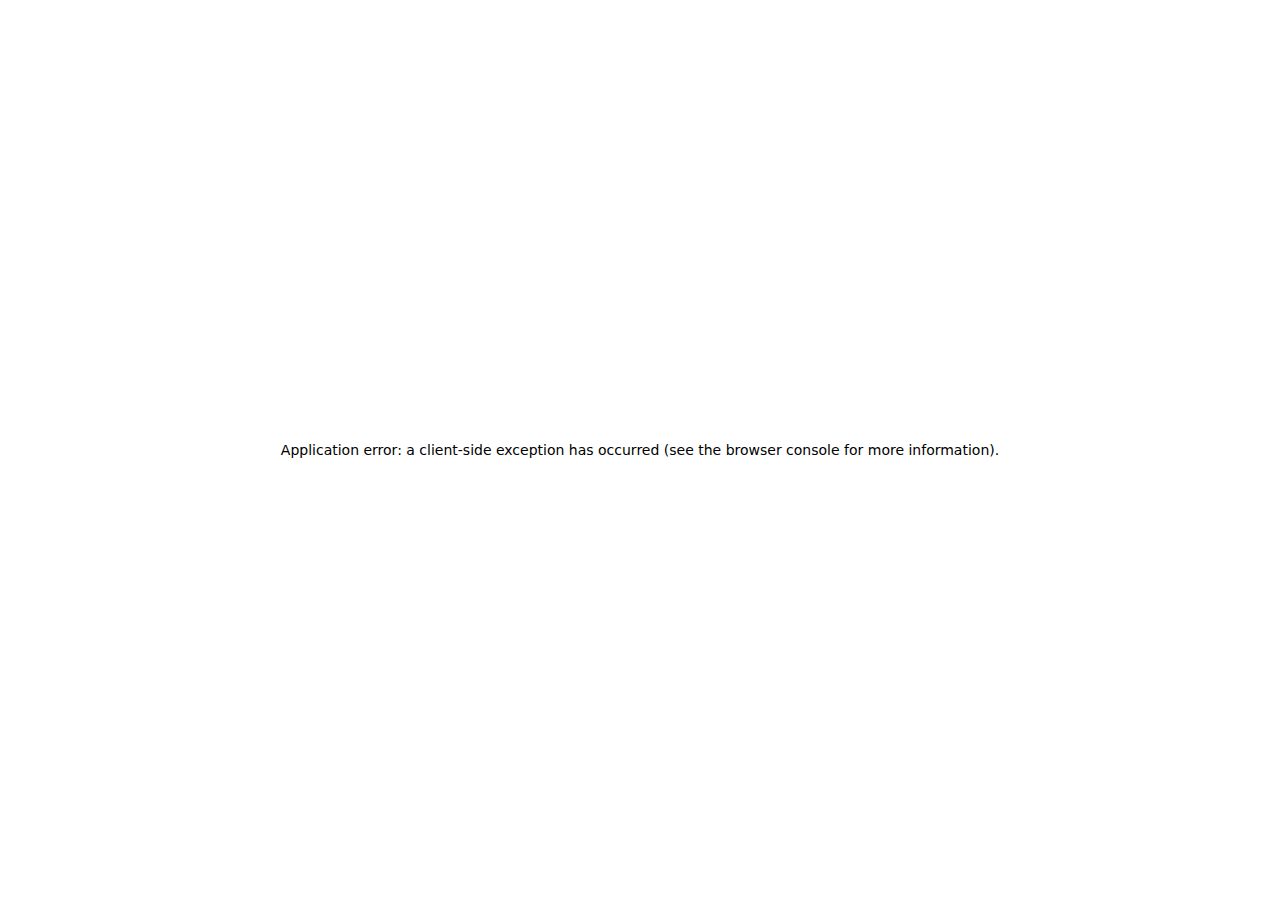
<file: index.html>
<!DOCTYPE html><html><head><meta charSet="utf-8"/><meta name="viewport" content="width=device-width, initial-scale=1"/><link rel="preload" href="/_next/static/media/c5e14f3ea9e19d16-s.p.ttf" as="font" crossorigin="" type="font/ttf"/><link rel="stylesheet" href="/_next/static/css/b98b64e2fca3ee7d.css" data-precedence="next"/><link rel="stylesheet" href="/_next/static/css/ec36ac8064eee19a.css" data-precedence="next"/><link rel="preload" as="script" fetchPriority="low" href="/_next/static/chunks/webpack-ff5e99dc0943788a.js"/><script src="/_next/static/chunks/4bd1b696-78a8a9d029ab1223.js" async=""></script><script src="/_next/static/chunks/517-9dc879dfe673d703.js" async=""></script><script src="/_next/static/chunks/main-app-e76282ee8e52cefa.js" async=""></script><script src="/_next/static/chunks/870fdd6f-52cbf9620ca7676c.js" async=""></script><script src="/_next/static/chunks/8662bae5-46b81cb110f6adca.js" async=""></script><script src="/_next/static/chunks/568-93e3b573f21aa456.js" async=""></script><script src="/_next/static/chunks/202-8e7aeae66461af2a.js" async=""></script><script src="/_next/static/chunks/app/layout-70e59480d25fe994.js" async=""></script><script src="/_next/static/chunks/app/page-b709262ad3a38cf0.js" async=""></script><link rel="preload" href="https://telegram.org/js/telegram-web-app.js" as="script"/><meta name="next-size-adjust"/><link rel="icon" href="/favicon.ico" type="image/x-icon" sizes="16x16"/><script>(self.__next_s=self.__next_s||[]).push(["https://telegram.org/js/telegram-web-app.js",{}])</script><script src="/_next/static/chunks/polyfills-42372ed130431b0a.js" noModule=""></script></head><body><div class="tgui-6a12827a138e8827 tgui-56dbb42c1dbd5e2b" style="background:var(--tg-theme-secondary-bg-color)"><div class="tgui-7a5facec9dc28fae tgui-d83e15d73344cdc0" style="z-index:100"><div class="tgui-b5d680db78c4cc2e tgui-34eb6f8b96874d40 tgui-b8dfba0b5c3d054c tgui-7b5bccbb645b495f tgui-6c49dadccf648a5b" style="background:var(--tg-theme-section-bg-color)"><div class="tgui-aaa795d78c356ac1"><svg aria-hidden="true" focusable="false" data-prefix="far" data-icon="user" class="svg-inline--fa fa-user fa-xl " role="img" xmlns="http://www.w3.org/2000/svg" viewBox="0 0 448 512"><path fill="currentColor" d="M304 128a80 80 0 1 0 -160 0 80 80 0 1 0 160 0zM96 128a128 128 0 1 1 256 0A128 128 0 1 1 96 128zM49.3 464l349.5 0c-8.9-63.3-63.3-112-129-112l-91.4 0c-65.7 0-120.1 48.7-129 112zM0 482.3C0 383.8 79.8 304 178.3 304l91.4 0C368.2 304 448 383.8 448 482.3c0 16.4-13.3 29.7-29.7 29.7L29.7 512C13.3 512 0 498.7 0 482.3z"></path></svg></div><div class="tgui-8735a62be5a8b8a7"><span class="tgui-c3e2e598bd70eee6 tgui-080a44e6ac3f4d27 tgui-5b8bdfbd2af10f59 tgui-f37a43dcc29ade55 tgui-2916d621b0ea5857 tgui-fc059ed3ac5799a6">Войдите в аккаунт Supercell ID, чтобы увидеть персональные предложения</span></div></div></div><div style="padding-top:40px;padding-bottom:60px"><br/><br/><div class="tgui-389a43acd684137a tgui-cfed40fe81d34ad5"><div class="tgui-97f2df57786b02dc tgui-3eb6091f664c15d6"><div class="tgui-b5d680db78c4cc2e tgui-34eb6f8b96874d40 tgui-b8dfba0b5c3d054c tgui-7b5bccbb645b495f"><div class="tgui-8735a62be5a8b8a7"><span class="tgui-c3e2e598bd70eee6 tgui-080a44e6ac3f4d27 tgui-5b8bdfbd2af10f59 tgui-65c206f0fd891b6b tgui-a894f59f4c5ad72f"><span class="tgui-1c6d7865a76a19bc">Hello!!!!</span></span><h6 class="tgui-c3e2e598bd70eee6 tgui-080a44e6ac3f4d27 tgui-5b8bdfbd2af10f59 tgui-266b6ffdbad2b90e tgui-8f63cd31b2513281 tgui-d528ef65a8b76273">That&#x27;s live</h6></div></div></div><hr class="tgui-8af0d10d5540c6cc"/><div class="tgui-97f2df57786b02dc tgui-3eb6091f664c15d6"><section class="tgui-3dfa44f9f78f9a22 tgui-97eca24324122dbc"><div class="tgui-db9be63c4fecf79b"><div class="tgui-4b78bed6e925088e"><div class="tgui-b5d680db78c4cc2e tgui-34eb6f8b96874d40 tgui-b8dfba0b5c3d054c tgui-7b5bccbb645b495f"><div class="tgui-8735a62be5a8b8a7"><span class="tgui-c3e2e598bd70eee6 tgui-080a44e6ac3f4d27 tgui-5b8bdfbd2af10f59 tgui-65c206f0fd891b6b tgui-a894f59f4c5ad72f"><span class="tgui-1c6d7865a76a19bc">Hello!!!!</span></span><h6 class="tgui-c3e2e598bd70eee6 tgui-080a44e6ac3f4d27 tgui-5b8bdfbd2af10f59 tgui-266b6ffdbad2b90e tgui-8f63cd31b2513281 tgui-d528ef65a8b76273">That&#x27;s live</h6></div></div><hr class="tgui-8af0d10d5540c6cc tgui-a6d406c4dc060899"/><div class="tgui-b5d680db78c4cc2e tgui-34eb6f8b96874d40 tgui-b8dfba0b5c3d054c tgui-7b5bccbb645b495f"><div class="tgui-8735a62be5a8b8a7"><span class="tgui-c3e2e598bd70eee6 tgui-080a44e6ac3f4d27 tgui-5b8bdfbd2af10f59 tgui-65c206f0fd891b6b tgui-a894f59f4c5ad72f"><span class="tgui-1c6d7865a76a19bc">Hello!!!!</span></span><h6 class="tgui-c3e2e598bd70eee6 tgui-080a44e6ac3f4d27 tgui-5b8bdfbd2af10f59 tgui-266b6ffdbad2b90e tgui-8f63cd31b2513281 tgui-d528ef65a8b76273">That&#x27;s live</h6></div></div></div></div></section></div><div class="tgui-97f2df57786b02dc tgui-3eb6091f664c15d6"><section class="tgui-3dfa44f9f78f9a22 tgui-97eca24324122dbc"><div class="tgui-db9be63c4fecf79b"><div class="tgui-4b78bed6e925088e"><div class="tgui-b5d680db78c4cc2e tgui-34eb6f8b96874d40 tgui-b8dfba0b5c3d054c tgui-7b5bccbb645b495f"><div class="tgui-8735a62be5a8b8a7"><span class="tgui-c3e2e598bd70eee6 tgui-080a44e6ac3f4d27 tgui-5b8bdfbd2af10f59 tgui-65c206f0fd891b6b tgui-a894f59f4c5ad72f"><span class="tgui-1c6d7865a76a19bc">Hello!!!!</span></span><h6 class="tgui-c3e2e598bd70eee6 tgui-080a44e6ac3f4d27 tgui-5b8bdfbd2af10f59 tgui-266b6ffdbad2b90e tgui-8f63cd31b2513281 tgui-d528ef65a8b76273">That&#x27;s live</h6></div></div><hr class="tgui-8af0d10d5540c6cc tgui-a6d406c4dc060899"/><div class="tgui-b5d680db78c4cc2e tgui-34eb6f8b96874d40 tgui-b8dfba0b5c3d054c tgui-7b5bccbb645b495f"><div class="tgui-8735a62be5a8b8a7"><span class="tgui-c3e2e598bd70eee6 tgui-080a44e6ac3f4d27 tgui-5b8bdfbd2af10f59 tgui-65c206f0fd891b6b tgui-a894f59f4c5ad72f"><span class="tgui-1c6d7865a76a19bc">Hello!!!!</span></span><h6 class="tgui-c3e2e598bd70eee6 tgui-080a44e6ac3f4d27 tgui-5b8bdfbd2af10f59 tgui-266b6ffdbad2b90e tgui-8f63cd31b2513281 tgui-d528ef65a8b76273">That&#x27;s live</h6></div></div></div></div></section></div><div class="tgui-97f2df57786b02dc tgui-3eb6091f664c15d6"><section class="tgui-3dfa44f9f78f9a22 tgui-97eca24324122dbc"><div class="tgui-db9be63c4fecf79b"><div class="tgui-4b78bed6e925088e"><div class="tgui-b5d680db78c4cc2e tgui-34eb6f8b96874d40 tgui-b8dfba0b5c3d054c tgui-7b5bccbb645b495f"><div class="tgui-8735a62be5a8b8a7"><span class="tgui-c3e2e598bd70eee6 tgui-080a44e6ac3f4d27 tgui-5b8bdfbd2af10f59 tgui-65c206f0fd891b6b tgui-a894f59f4c5ad72f"><span class="tgui-1c6d7865a76a19bc">Hello!!!!</span></span><h6 class="tgui-c3e2e598bd70eee6 tgui-080a44e6ac3f4d27 tgui-5b8bdfbd2af10f59 tgui-266b6ffdbad2b90e tgui-8f63cd31b2513281 tgui-d528ef65a8b76273">That&#x27;s live</h6></div></div><hr class="tgui-8af0d10d5540c6cc tgui-a6d406c4dc060899"/><div class="tgui-b5d680db78c4cc2e tgui-34eb6f8b96874d40 tgui-b8dfba0b5c3d054c tgui-7b5bccbb645b495f"><div class="tgui-8735a62be5a8b8a7"><span class="tgui-c3e2e598bd70eee6 tgui-080a44e6ac3f4d27 tgui-5b8bdfbd2af10f59 tgui-65c206f0fd891b6b tgui-a894f59f4c5ad72f"><span class="tgui-1c6d7865a76a19bc">Hello!!!!</span></span><h6 class="tgui-c3e2e598bd70eee6 tgui-080a44e6ac3f4d27 tgui-5b8bdfbd2af10f59 tgui-266b6ffdbad2b90e tgui-8f63cd31b2513281 tgui-d528ef65a8b76273">That&#x27;s live</h6></div></div></div></div></section></div></div><div class="tgui-389a43acd684137a tgui-cfed40fe81d34ad5"><span class="tgui-c3e2e598bd70eee6 tgui-080a44e6ac3f4d27 tgui-5b8bdfbd2af10f59 tgui-f37a43dcc29ade55 tgui-2916d621b0ea5857" style="color:var(--tg-theme-hint-color)">Все игровые товары будут доставлены на аккаунт моментально. Для этого нужно выполнить вход в свой Supercell ID аккаунт.</span></div><br/></div></div><script src="/_next/static/chunks/webpack-ff5e99dc0943788a.js" async=""></script><script>(self.__next_f=self.__next_f||[]).push([0])</script><script>self.__next_f.push([1,"4:\"$Sreact.fragment\"\n5:I[4547,[],\"ClientSegmentRoot\"]\n6:I[1989,[\"266\",\"static/chunks/870fdd6f-52cbf9620ca7676c.js\",\"320\",\"static/chunks/8662bae5-46b81cb110f6adca.js\",\"568\",\"static/chunks/568-93e3b573f21aa456.js\",\"202\",\"static/chunks/202-8e7aeae66461af2a.js\",\"177\",\"static/chunks/app/layout-70e59480d25fe994.js\"],\"default\"]\n7:I[5244,[],\"\"]\n8:I[3866,[],\"\"]\na:I[7033,[],\"ClientPageRoot\"]\nb:I[8152,[\"266\",\"static/chunks/870fdd6f-52cbf9620ca7676c.js\",\"320\",\"static/chunks/8662bae5-46b81cb110f6adca.js\",\"568\",\"static/chunks/568-93e3b573f21aa456.js\",\"202\",\"static/chunks/202-8e7aeae66461af2a.js\",\"974\",\"static/chunks/app/page-b709262ad3a38cf0.js\"],\"default\"]\ne:I[6213,[],\"OutletBoundary\"]\n10:I[6213,[],\"MetadataBoundary\"]\n12:I[6213,[],\"ViewportBoundary\"]\n14:I[4835,[],\"\"]\n1:HL[\"/_next/static/media/c5e14f3ea9e19d16-s.p.ttf\",\"font\",{\"crossOrigin\":\"\",\"type\":\"font/ttf\"}]\n2:HL[\"/_next/static/css/b98b64e2fca3ee7d.css\",\"style\"]\n3:HL[\"/_next/static/css/ec36ac8064eee19a.css\",\"style\"]\n"])</script><script>self.__next_f.push([1,"0:{\"P\":null,\"b\":\"P2OyFZWletUz1MQNssgR_\",\"p\":\"\",\"c\":[\"\",\"\"],\"i\":false,\"f\":[[[\"\",{\"children\":[\"__PAGE__\",{}]},\"$undefined\",\"$undefined\",true],[\"\",[\"$\",\"$4\",\"c\",{\"children\":[[[\"$\",\"link\",\"0\",{\"rel\":\"stylesheet\",\"href\":\"/_next/static/css/b98b64e2fca3ee7d.css\",\"precedence\":\"next\",\"crossOrigin\":\"$undefined\",\"nonce\":\"$undefined\"}],[\"$\",\"link\",\"1\",{\"rel\":\"stylesheet\",\"href\":\"/_next/static/css/ec36ac8064eee19a.css\",\"precedence\":\"next\",\"crossOrigin\":\"$undefined\",\"nonce\":\"$undefined\"}]],[\"$\",\"$L5\",null,{\"Component\":\"$6\",\"slots\":{\"children\":[\"$\",\"$L7\",null,{\"parallelRouterKey\":\"children\",\"segmentPath\":[\"children\"],\"error\":\"$undefined\",\"errorStyles\":\"$undefined\",\"errorScripts\":\"$undefined\",\"template\":[\"$\",\"$L8\",null,{}],\"templateStyles\":\"$undefined\",\"templateScripts\":\"$undefined\",\"notFound\":[[\"$\",\"title\",null,{\"children\":\"404: This page could not be found.\"}],[\"$\",\"div\",null,{\"style\":{\"fontFamily\":\"system-ui,\\\"Segoe UI\\\",Roboto,Helvetica,Arial,sans-serif,\\\"Apple Color Emoji\\\",\\\"Segoe UI Emoji\\\"\",\"height\":\"100vh\",\"textAlign\":\"center\",\"display\":\"flex\",\"flexDirection\":\"column\",\"alignItems\":\"center\",\"justifyContent\":\"center\"},\"children\":[\"$\",\"div\",null,{\"children\":[[\"$\",\"style\",null,{\"dangerouslySetInnerHTML\":{\"__html\":\"body{color:#000;background:#fff;margin:0}.next-error-h1{border-right:1px solid rgba(0,0,0,.3)}@media (prefers-color-scheme:dark){body{color:#fff;background:#000}.next-error-h1{border-right:1px solid rgba(255,255,255,.3)}}\"}}],[\"$\",\"h1\",null,{\"className\":\"next-error-h1\",\"style\":{\"display\":\"inline-block\",\"margin\":\"0 20px 0 0\",\"padding\":\"0 23px 0 0\",\"fontSize\":24,\"fontWeight\":500,\"verticalAlign\":\"top\",\"lineHeight\":\"49px\"},\"children\":\"404\"}],[\"$\",\"div\",null,{\"style\":{\"display\":\"inline-block\"},\"children\":[\"$\",\"h2\",null,{\"style\":{\"fontSize\":14,\"fontWeight\":400,\"lineHeight\":\"49px\",\"margin\":0},\"children\":\"This page could not be found.\"}]}]]}]}]],\"notFoundStyles\":[]}]},\"params\":{},\"promise\":\"$@9\"}]]}],{\"children\":[\"__PAGE__\",[\"$\",\"$4\",\"c\",{\"children\":[[\"$\",\"$La\",null,{\"Component\":\"$b\",\"searchParams\":{},\"params\":\"$0:f:0:1:1:props:children:1:props:params\",\"promises\":[\"$@c\",\"$@d\"]}],null,[\"$\",\"$Le\",null,{\"children\":\"$Lf\"}]]}],{},null]},null],[\"$\",\"$4\",\"h\",{\"children\":[null,[\"$\",\"$4\",\"syfk3-_l4ZApBm9GgRW0x\",{\"children\":[[\"$\",\"$L10\",null,{\"children\":\"$L11\"}],[\"$\",\"$L12\",null,{\"children\":\"$L13\"}],[\"$\",\"meta\",null,{\"name\":\"next-size-adjust\"}]]}]]}]]],\"m\":\"$undefined\",\"G\":[\"$14\",\"$undefined\"],\"s\":false,\"S\":true}\n"])</script><script>self.__next_f.push([1,"9:{}\nc:{}\nd:{}\n"])</script><script>self.__next_f.push([1,"13:[[\"$\",\"meta\",\"0\",{\"name\":\"viewport\",\"content\":\"width=device-width, initial-scale=1\"}]]\n11:[[\"$\",\"meta\",\"0\",{\"charSet\":\"utf-8\"}],[\"$\",\"link\",\"1\",{\"rel\":\"icon\",\"href\":\"/favicon.ico\",\"type\":\"image/x-icon\",\"sizes\":\"16x16\"}]]\n"])</script><script>self.__next_f.push([1,"f:null\n"])</script></body></html>
</file>
<file: _next/static/css/b98b64e2fca3ee7d.css>
.tgui-f23c0e195677169c{background:var(--tgui--bg_color);overflow:hidden}.tgui-947b927060015de8{max-height:0;transition:max-height .1s ease-in-out}.tgui-60e7968097edfa6f{color:var(--tgui--link_color);transition:transform .15s ease-out}.tgui-c900ecbd6d8d6d5e{transform:rotate(180deg)}.tgui-b8dfba0b5c3d054c{--tgui--cell--middle--padding:16px 0;align-items:center;display:flex;gap:24px;padding:0 24px}.tgui-7b5bccbb645b495f{gap:16px}.tgui-7edaaf0c57797623{background:var(--tgui--tertiary_bg_color)}.tgui-56b2e897ed7ccb22,.tgui-aaa795d78c356ac1{align-items:center;display:flex;justify-content:center}.tgui-8735a62be5a8b8a7{display:flex;flex-direction:column;flex-grow:1;gap:2px;max-width:100%;min-width:0;padding:var(--tgui--cell--middle--padding)}.tgui-1c6d7865a76a19bc,.tgui-8735a62be5a8b8a7>*{overflow:hidden;text-overflow:ellipsis}.tgui-b8dfba0b5c3d054c:not(.tgui-6c49dadccf648a5b) .tgui-1c6d7865a76a19bc,.tgui-b8dfba0b5c3d054c:not(.tgui-6c49dadccf648a5b) .tgui-8735a62be5a8b8a7>*{white-space:nowrap}.tgui-46dd90b57ffed25f{color:var(--tgui--subtitle_text_color)}.tgui-a894f59f4c5ad72f{align-items:center;display:inline-flex;gap:4px}.tgui-bb909928b48f948b,.tgui-d528ef65a8b76273,.tgui-fc059ed3ac5799a6{color:var(--tgui--hint_color)}.tgui-7b5bccbb645b495f{--tgui--cell--middle--padding:12px 0;padding:0 16px}@media (hover:hover) and (pointer:fine){.tgui-b8dfba0b5c3d054c:hover{background:var(--tgui--tertiary_bg_color)}}.tgui-b5d680db78c4cc2e{cursor:pointer;isolation:isolate;position:relative;transition:opacity .15s ease-out}.tgui-b5d680db78c4cc2e[readonly]{cursor:default;pointer-events:visible}.tgui-b5d680db78c4cc2e[disabled]{cursor:default;opacity:.35}.tgui-34eb6f8b96874d40:active,.tgui-7c5d6c1f6bbe3eaf:active{opacity:.65}@media (hover:hover) and (pointer:fine){.tgui-34eb6f8b96874d40:hover,.tgui-7c5d6c1f6bbe3eaf:hover{opacity:.85}}.tgui-8071f6e38c77bc0b{border-radius:inherit;bottom:0;left:0;overflow:hidden;position:absolute;right:0;top:0;transition:background-color .15s ease-out}.tgui-e156954daf886976{animation:tgui-81605f53eca39186 .3s cubic-bezier(.3,.3,.5,1);background:var(--tgui--outline);border-radius:50%;content:"";height:24px;margin:-12px 0;opacity:0;position:absolute;width:24px}@keyframes tgui-81605f53eca39186{0%{opacity:1;transform:scale(1)}30%{opacity:1}to{opacity:0;transform:scale(8)}}.tgui-30064fce0d501f17{font-size:var(--tgui--subheadline1--font_size);line-height:var(--tgui--subheadline1--line_height)}.tgui-8f63cd31b2513281{font-size:var(--tgui--subheadline2--font_size);line-height:var(--tgui--subheadline2--line_height)}.tgui-c3e2e598bd70eee6{font-family:var(--tgui--font-family)}.tgui-080a44e6ac3f4d27{margin:0}.tgui-5c92f90c2701fa17{font-weight:var(--tgui--font_weight--accent1)}.tgui-809f1f8a3f64154d{font-weight:var(--tgui--font_weight--accent2)}.tgui-5b8bdfbd2af10f59{font-weight:var(--tgui--font_weight--accent3)}.tgui-c602097b30e4ede9{text-transform:uppercase}.tgui-2916d621b0ea5857{font-size:var(--tgui--caption1--font_size);line-height:var(--tgui--caption1--line_height)}.tgui-937d123c23df98b3{font-size:var(--tgui--caption2--font_size);line-height:var(--tgui--caption2--line_height)}.tgui-65c206f0fd891b6b{font-size:var(--tgui--text--font_size);line-height:var(--tgui--text--line_height)}.tgui-91c5537b51b490a7{border-radius:50%}.tgui-305551eb3f5abb68.tgui-305551eb3f5abb68{background-color:var(--tgui--secondary_fill);color:var(--tgui--link_color)}.tgui-30d8642662534eb5{align-items:center;background-color:var(--tgui--tertiary_bg_color);box-shadow:0 0 0 1px var(--tgui--outline);display:flex;justify-content:center;position:relative}.tgui-1191c597a64dbd25{border-radius:inherit;display:block;height:100%;object-fit:cover;position:absolute;visibility:hidden;width:100%}.tgui-72bd4140eca37f53 .tgui-1191c597a64dbd25{visibility:visible}.tgui-5ee2f1c6e1da49b5{align-items:center;display:flex;justify-content:center;position:absolute}.tgui-e3bcc434a6ee9317{position:absolute;right:-12px;top:-12px}.tgui-562f7459d74103ea{align-items:center;border-radius:20px;box-sizing:border-box;display:inline-flex;height:20px;justify-content:center;margin:0 6px;min-width:20px;padding:0 5px}.tgui-c1a5e9170826a773{height:24px;padding:0 6px}.tgui-4f69ed647e40e245{border-radius:50%;display:inline-block;height:6px;margin:7px;width:6px}.tgui-6e63faaa2b33f4ae{background:var(--tgui--button_color);color:var(--tgui--button_text_color)}.tgui-4b52474c713ffa7c{background:var(--tgui--destructive_text_color);color:var(--tgui--button_text_color)}.tgui-0278f262d68294f0{background:var(--tgui--secondary_fill);color:var(--tgui--link_color)}.tgui-0883e451f3707277{background:var(--tgui--plain_background);color:var(--tgui--plain_foreground)}.tgui-6b3dbcedd9052940{background:var(--tgui--white);color:var(--tgui--link_color)}.tgui-e05fce4753086879{font-size:var(--tgui--headline--font_size);line-height:var(--tgui--headline--line_height)}.tgui-c6d7432a5c12debe{font-size:var(--tgui--large_title--font_size);line-height:var(--tgui--large_title--line_height)}.tgui-2fc52ee93e8068a6{font-size:var(--tgui--title1--font_size);line-height:var(--tgui--title1--line_height)}.tgui-72c2a480384c4fb1{font-size:var(--tgui--title2--font_size);line-height:var(--tgui--title2--line_height)}.tgui-45c5f45d3e9105f4{font-size:var(--tgui--title3--font_size);line-height:var(--tgui--title3--line_height)}.tgui-54214e0db34f53c3{position:absolute;right:-12px;top:0}.tgui-28e0a2576155be01{display:flex}.tgui-28e0a2576155be01>:not(:first-child){margin-left:-12px}.tgui-28e0a2576155be01>*{box-shadow:0 0 0 3px var(--tgui--bg_color)}.tgui-c3d21871b48e0ba3{background:var(--tgui--bg_color);display:flex;gap:20px;overflow:hidden;padding:16px 20px;position:relative}.tgui-7b260d7ad33f3ba0:not(.tgui-f80265c401d577b0){box-shadow:var(--tgui--base--section--box_shadow)}.tgui-cefdf70a2d9648ea{border-radius:16px}.tgui-f80265c401d577b0{padding:20px}.tgui-f80265c401d577b0 .tgui-2646957e5c9379f3{color:var(--tgui--white)}.tgui-f80265c401d577b0 .tgui-62a759a0c54c3667{color:var(--tgui--white);opacity:.8}.tgui-d67d90bbcab86e14{background:var(--tgui--bg_color)}.tgui-7b260d7ad33f3ba0.tgui-d67d90bbcab86e14{border:1px solid var(--tgui--outline);border-radius:16px;box-shadow:none;margin:8px 20px}.tgui-cefdf70a2d9648ea.tgui-d67d90bbcab86e14{background:var(--tgui--quartenary_bg_color);margin:8px 16px}.tgui-11921b54915b369c{bottom:0;left:0;position:absolute;right:0;top:0}.tgui-a04b768cea14d789{display:flex;flex:1 1;flex-direction:column;gap:2px;z-index:var(--tgui--z-index--simple)}.tgui-62a759a0c54c3667{color:var(--tgui--subtitle_text_color)}.tgui-1e638bcb841cdfbc{color:var(--tgui--hint_color)}.tgui-5e0d89b3bc8342d8{display:flex;gap:4px;margin-top:10px}.tgui-fa2f2ea4a4ffc035{border-radius:50%;height:28px}.tgui-79024fcb6d81ad79{background:var(--tgui--secondary_fill);border-left:3px solid var(--tgui--link_color);border-radius:4px;padding:6px 28px 8px 12px;position:relative}.tgui-16ed20e7a6e2daa0{color:var(--tgui--text_color)}.tgui-bd5b6cd161834705{display:block;position:absolute;right:6px;top:4px}.tgui-6c9b3f1fd52a3108{color:var(--tgui--link_color)}.tgui-117e77cd385a9c8d{align-items:center;border:none;border-radius:8px;box-sizing:border-box;display:inline-flex;justify-content:center;max-width:100%;min-width:80px;text-decoration:none}.tgui-726846958fe7f4a0{flex-grow:1;width:100%}.tgui-117e77cd385a9c8d:after{background:var(--tgui--bg_color);bottom:0;content:"";left:0;opacity:0;position:absolute;right:0;top:0;transition:opacity .15s ease-out}.tgui-06cc94d03a7c4dd7,.tgui-8310172a5320ab71{align-items:center;display:flex;justify-content:center}.tgui-5f6014c0f063b6de{overflow:hidden;text-overflow:ellipsis;white-space:nowrap;z-index:var(--tgui--z-index--simple)}.tgui-014f2b7d196b090d.tgui-014f2b7d196b090d{align-items:center;background:inherit;border-radius:inherit;color:var(--tgui--button--spinner-color);cursor:auto;display:flex;height:100%;justify-content:center;position:absolute;width:100%}.tgui-13f23a224303ddaa{border-radius:20px;gap:6px;height:36px;min-width:34px;padding:8px 12px}.tgui-1a16a49d89076ff4{gap:8px;height:42px;min-width:42px;padding:8px 14px}.tgui-9cef742a22f195c9{gap:10px;height:50px;padding:10px 20px}.tgui-8a1ca9efa24f4809{--tgui--button--hovered-opacity:.15;--tgui--button--spinner-color:var(--tgui--button_text_color);background:var(--tgui--button_color);color:var(--tgui--button_text_color)}.tgui-91bda9a36246a33c{--tgui--button--hovered-opacity:.07;--tgui--button--spinner-color:var(--tgui--link_color);background:var(--tgui--secondary_fill);color:var(--tgui--link_color)}.tgui-48956537c34690db{--tgui--button--hovered-opacity:.03;--tgui--button--spinner-color:var(--tgui--plain_foreground);background:transparent;color:var(--tgui--link_color)}.tgui-93106efd6b6d66ee{background:var(--tgui--plain_background)}.tgui-93106efd6b6d66ee,.tgui-e884e36ff1faa596{--tgui--button--hovered-opacity:.5;--tgui--button--spinner-color:var(--tgui--plain_foreground);color:var(--tgui--plain_foreground)}.tgui-e884e36ff1faa596{background:inherit;box-shadow:0 0 0 1px var(--tgui--outline)}.tgui-ba6d30cc81e39ae5{--tgui--button--hovered-opacity:.5;--tgui--button--spinner-color:var(--tgui--surface_dark);background:var(--tgui--white)}.tgui-55e8aa7f5cea2280.tgui-1a16a49d89076ff4{border-radius:12px}.tgui-55e8aa7f5cea2280:after{content:unset}.tgui-490cb0f5ec4998f3 .tgui-06cc94d03a7c4dd7,.tgui-490cb0f5ec4998f3 .tgui-5f6014c0f063b6de,.tgui-490cb0f5ec4998f3 .tgui-8310172a5320ab71{opacity:0}@media (hover:hover) and (pointer:fine){.tgui-117e77cd385a9c8d:hover:after{opacity:var(--tgui--button--hovered-opacity)}}.tgui-0ac8c3540e603b63{color:var(--tgui--link_color)}.tgui-562a3eae646b486d{color:var(--tgui--hint_color)}.tgui-dbf261f4b3046bb3{background:var(--tgui--tertiary_bg_color);border-radius:20px;box-shadow:0 32px 64px 0 rgba(0,0,0,.04),0 0 2px 1px rgba(0,0,0,.02);display:inline-block;overflow:hidden;position:relative}.tgui-c6ad96fdf8ce4b28{background:var(--tgui--plain_foreground)}.tgui-80c6a0ba7b3c11fd{--tgui--cell--middle--padding:16px 0;background:var(--tgui--card_bg_color);padding:0 20px}.tgui-814d1971a92687e3{--tgui--text_color:var(--tgui--white);--tgui--hint_color:hsla(0,0%,100%,.75);background:linear-gradient(180deg,transparent 0,var(--tgui--black) 100%);bottom:0;left:0;padding-top:48px;position:absolute;right:0}.tgui-422c21c917cc0873{display:-webkit-box;-webkit-line-clamp:2;-webkit-box-orient:vertical;white-space:break-spaces}.tgui-27c5a061c5f35c04{font-weight:var(--tgui--font_weight--accent2)}.tgui-814d1971a92687e3 .tgui-27c5a061c5f35c04{color:var(--tgui--white)}.tgui-79efb12936705a6f{position:absolute;right:16px;top:16px}.tgui-6372c64c79ad2959{align-items:center;border-radius:10px;box-sizing:border-box;display:inline-flex;gap:8px;justify-content:center;padding:8px 12px;-webkit-user-select:none;-moz-user-select:none;user-select:none}.tgui-b8b077d7e3491b30{background:var(--tgui--surface_primary);box-shadow:0 12px 24px 0 rgba(0,0,0,.05)}.tgui-ccc3e4a302799418{background:var(--tgui--plain_background)}.tgui-fdfccf8f92c11530{border-radius:10px;box-shadow:0 0 0 1px var(--tgui--outline)}.tgui-9c7ff8cd23a6ea9a{color:var(--tgui--plain_foreground);flex:1 1;overflow:hidden;text-overflow:ellipsis}.tgui-0d7ce20ebc0fc7aa{margin-right:2px}.tgui-67f596882eb2b6ab{align-items:center;color:var(--tgui--secondary_hint_color);display:flex;margin-top:1.5px}.tgui-a8ce18a8594cea9b{align-items:center;background:transparent;border:none;color:var(--tgui--link_color);display:flex;gap:24px;height:48px;padding:10px 24px;width:100%}.tgui-6e7ca796043fe6ca{color:var(--tgui--destructive_text_color)}.tgui-f464dba82cb8b46e{gap:18px;height:44px;padding:8px 18px}.tgui-c5be765fabc1327f{text-align:right}.tgui-437ab2028f14c95c{align-items:center;color:var(--tgui--secondary_hint_color);display:flex;gap:12px}.tgui-4af039094fb946b4{color:var(--tgui--hint_color);margin:2px 0 0}.tgui-97dd747d03e9d3e0{align-items:center;color:var(--tgui--hint_color);display:flex;gap:8px}.tgui-64a5a0dc5509605e{flex-grow:1;overflow-wrap:anywhere}.tgui-3b026a2674eb3f4c{flex-shrink:0}.tgui-dda0e80fdf796ba5{border:none;border-radius:12px;display:inline-flex;padding:8px}.tgui-b92d762e02762017{border-radius:50%;padding:6px}.tgui-93cba8aff2e72079{background:var(--tgui--secondary_fill);color:var(--tgui--link_color)}.tgui-08ef1486bc111162{background:transparent;color:var(--tgui--link_color)}.tgui-2250ff52f0b5cf71{background:var(--tgui--plain_background);color:var(--tgui--plain_foreground)}.tgui-53781f3cf83e8be1{background:inherit;box-shadow:0 0 0 1px var(--tgui--outline);color:var(--tgui--plain_foreground)}.tgui-39e9f02ce4b4b950{display:flex;gap:12px}.tgui-b3d7f75461a64b76{gap:8px}.tgui-c5545e0bc6105e48{align-items:center;background:transparent;border:none;border-radius:12px;box-sizing:border-box;color:var(--tgui--link_color);display:flex;flex:1 0;flex-direction:column;gap:3px;justify-content:center;max-width:100%;min-height:60px;min-width:64px;padding:0 12px}.tgui-bf32cd3c110b8729{gap:4px;min-height:64px;min-width:72px}.tgui-99a630d0096f2169{background:var(--tgui--secondary_fill)}.tgui-30bf4976f818e8bf{background:var(--tgui--plain_background);color:var(--tgui--plain_foreground)}.tgui-c0c9bf3b1a53a8a4{max-width:inherit;overflow:hidden;text-overflow:ellipsis;white-space:nowrap}.tgui-389a43acd684137a>:not(:last-child){margin-bottom:12px}.tgui-cfed40fe81d34ad5{box-sizing:border-box;padding:10px 18px}.tgui-e5c3a5b87f8b1f46{align-items:center;display:flex;flex-direction:column;gap:24px;justify-content:center;overflow:hidden;padding:32px}.tgui-9c3dbc0ef84585d4{margin:0;overflow-wrap:anywhere;text-align:center}.tgui-87cd6af55f73428d{color:var(--tgui--hint_color)}.tgui-87cd6af55f73428d:not(:first-child){margin-top:8px}.tgui-8e15431b81f6601e .tgui-db9be63c4fecf79b{background:var(--tgui--section_bg_color);box-shadow:0 1px 2px 0 rgba(0,0,0,.1)}.tgui-97eca24324122dbc .tgui-4b78bed6e925088e{background:var(--tgui--section_bg_color);border-radius:12px}.tgui-97eca24324122dbc .tgui-4b78bed6e925088e>:first-child{border-radius:12px 12px 0 0}.tgui-97eca24324122dbc .tgui-4b78bed6e925088e>:last-child{border-radius:0 0 12px 12px}.tgui-97eca24324122dbc .tgui-4b78bed6e925088e>:only-child{border-radius:12px}.tgui-8af0d10d5540c6cc{border-top:none;border-color:var(--tgui--outline);border-width:var(--tgui--border--width);margin:0}.tgui-dbb364e8ced00cc8{padding:12px 24px}.tgui-8c4c6f82ba895475{padding:8px 16px 0}.tgui-8ebba379083b615a{padding:16px 24px 20px;text-align:center}.tgui-8c4c6f82ba895475.tgui-8ebba379083b615a{padding:16px 16px 0}.tgui-67471b69da3e3062{color:var(--tgui--section_header_text_color)}.tgui-d0251b46536ac046{color:var(--tgui--link_color);padding:20px 24px 4px 22px}.tgui-34fd1a25cc171439{color:var(--tgui--text_color);padding-left:24px}.tgui-b7217abb24e8763a{color:var(--tgui--section_header_text_color);padding:16px 16px 8px}.tgui-b7217abb24e8763a.tgui-34fd1a25cc171439{color:var(--tgui--text_color);padding:0 0 12px}.tgui-f492b616576c67fb{display:flex;gap:9px;padding:12px}.tgui-d45985ba4cb27e5f{background:var(--tgui--tertiary_bg_color);border-radius:2px;height:3px;min-width:3px;width:100%}.tgui-352b8d247f473986{background:var(--tgui--link_color)}.tgui-b53f1370d519b689{display:flex;flex-direction:column;gap:24px;margin:0;padding:32px 44px}.tgui-732e8859c58ffb77{flex-direction:row}.tgui-4614301efc783534{display:flex;overflow-x:scroll;-webkit-overflow-scrolling:touch;scrollbar-width:none}.tgui-4e145f66199825da::-webkit-scrollbar{display:none}.tgui-caaaa27ccfa566b7{--tgui--timeline--item--thickness:4px;--tgui--timeline--item--size:12px;display:flex;gap:32px}.tgui-caaaa27ccfa566b7:last-child .tgui-3fc2f0d7045d23d8{display:none}.tgui-0f46575488c31b93{min-width:var(--tgui--timeline--item--size);position:relative}.tgui-d7ba9c56743387af{border-radius:50%;height:var(--tgui--timeline--item--size);left:0;top:4px;width:var(--tgui--timeline--item--size)}.tgui-3fc2f0d7045d23d8,.tgui-d7ba9c56743387af{background:var(--tgui--quartenary_bg_color);position:absolute}.tgui-3fc2f0d7045d23d8{border-radius:2px;bottom:0;height:calc(100% - 4px);left:50%;top:24px;transform:translateX(-50%);width:var(--tgui--timeline--item--thickness)}.tgui-bf9f87dd32ecad81{overflow:hidden}.tgui-2b850faa8f3a520a{display:inline-block;margin-bottom:4px}.tgui-b9a4d9afcd70e355{color:var(--tgui--hint_color)}.tgui-581d134185fd28b4 .tgui-d7ba9c56743387af,.tgui-dcd66bc07faad440 .tgui-3fc2f0d7045d23d8,.tgui-dcd66bc07faad440 .tgui-d7ba9c56743387af{background:var(--tgui--link_color)}.tgui-566b727e7a35e935 .tgui-0f46575488c31b93{--tgui--timeline--item--size:16px}.tgui-566b727e7a35e935 .tgui-d7ba9c56743387af{top:6px}.tgui-566b727e7a35e935 .tgui-3fc2f0d7045d23d8{height:calc(100% + 26px);top:6px}.tgui-f461f2eeb28c21d0{flex-direction:column;gap:24px}.tgui-f461f2eeb28c21d0 .tgui-0f46575488c31b93{align-items:center;display:flex;height:var(--tgui--timeline--item--size)}.tgui-f461f2eeb28c21d0 .tgui-d7ba9c56743387af{top:0}.tgui-f461f2eeb28c21d0 .tgui-3fc2f0d7045d23d8{height:var(--tgui--timeline--item--thickness);left:0;top:50%;transform:translateY(-50%);width:calc(100% + 36px)}.tgui-f461f2eeb28c21d0 .tgui-2b850faa8f3a520a{white-space:nowrap}.tgui-81a5164cd16c05d5{stroke:var(--tgui--link_color);transform:rotate(-90deg)}.tgui-ced47fd163a53511{border-radius:2px;height:4px;overflow:hidden;position:relative}.tgui-44060f289fdbdb84:after{bottom:0;content:"";left:0;opacity:.4;right:0;top:0}.tgui-027278a6d6708965,.tgui-44060f289fdbdb84:after{background:var(--tgui--link_color);position:absolute}.tgui-027278a6d6708965{border-radius:inherit;height:100%;transition:width .2s ease;z-index:var(--tgui--z-index--simple)}.tgui-97f2df57786b02dc{position:relative}.tgui-3eb6091f664c15d6:after,.tgui-3eb6091f664c15d6:before{bottom:0;content:"";left:0;position:absolute;right:0;top:0;z-index:var(--tgui--z-index--simple)}.tgui-97f2df57786b02dc:before{background:var(--tgui--secondary_bg_color)}.tgui-97f2df57786b02dc:not(.tgui-ecf101b3117a96c8):after{animation:tgui-3a837cc9661e7502 1.8s linear infinite;background-color:var(--tgui--bg_color);z-index:var(--tgui--z-index--skeleton)}@keyframes tgui-3a837cc9661e7502{0%,to{opacity:.4}50%{opacity:.7}}.tgui-bed09b0692380ce7{animation:tgui-738ce40067f9bb6e .34s cubic-bezier(.3,.3,.5,1);bottom:10px;box-sizing:border-box;left:10px;max-width:460px;position:fixed;right:10px;transition:transform .32s cubic-bezier(.3,.3,.5,1);-webkit-user-select:none;-moz-user-select:none;user-select:none}.tgui-a869502f11f22b6c{align-items:center;-webkit-backdrop-filter:blur(28px);backdrop-filter:blur(28px);background:var(--tgui--surface_dark);border-radius:10px;bottom:0;box-sizing:border-box;display:flex;gap:12px;left:0;padding:10px 16px 10px 10px;position:-webkit-sticky;position:sticky;right:0;top:0;width:100%}.tgui-a1e25a2488982fc5{transform:translate3d(0,140%,0)}.tgui-c2ca59c94a46245e{bottom:16px}.tgui-c2ca59c94a46245e .tgui-a869502f11f22b6c{border-radius:14px}.tgui-093aea87229643ac,.tgui-229bfa1a0a8ac43f{align-items:center;color:var(--tgui--toast_accent_color);display:flex}.tgui-7d8f183ba67229e9{color:var(--tgui--white);display:flex;flex:1 1;flex-direction:column;gap:1px}@keyframes tgui-738ce40067f9bb6e{0%{transform:translate3d(0,140%,0)}to{transform:translateZ(0)}}.tgui-4d26fba7185ffa9f{background:transparent;border:none;color:var(--tgui--toast_accent_color);padding:0}.tgui-86f452d8e92a2075{display:table;position:relative}.tgui-86f452d8e92a2075:before{background-color:var(--tgui--bg_color);background-image:url(/_next/static/media/2d82b92e720462f8dd3b.5a2e8021.svg);bottom:0;content:"";left:0;position:absolute;right:0;top:0;transition:.4s ease;z-index:var(--tgui--z-index--simple)}.tgui-aff2a6268e887037:before{opacity:0}.tgui-abbb25a9ce45033e{cursor:pointer;position:relative}.tgui-6e9776e8c33b2626{cursor:default;opacity:.3}.tgui-21b20ecaad17ccf9{color:var(--tgui--outline);display:block}.tgui-bca5056bf34297b0{color:var(--tgui--link_color);opacity:0;position:absolute;top:0;transition:opacity .15s ease-out}.tgui-60cf4cc79ba44c4f:checked~.tgui-bca5056bf34297b0{opacity:1}.tgui-b9fd8cdf929947df{height:1px;margin:-1px;padding:0;position:absolute;white-space:nowrap;width:1px;clip:rect(0,0,0,0);border:0;-webkit-clip-path:inset(50%);clip-path:inset(50%);opacity:0;overflow:hidden}.tgui-a03137b1ed760aaf{display:flex;gap:10px;min-height:48px;padding:10px 12px 10px 16px}.tgui-ca1c0e2d013ae260{min-height:50px;padding:10px 16px}.tgui-f3ab78c8048cb9dc{align-items:center;background:conic-gradient(from 0deg at 50% 50%,#0c28ff 0deg,#03ffff 60deg,#24d627 120deg,#fdff22 180deg,#ff2227 240deg,#fe2df6 300deg,#7122ff 1turn);border-radius:50%;display:flex;height:24px;justify-content:center;position:relative;width:24px}.tgui-93beab8699996b1e{border-radius:50%;height:16px;width:16px}.tgui-93beab8699996b1e:after,.tgui-93beab8699996b1e:before{border-radius:inherit;content:"";position:absolute}.tgui-93beab8699996b1e:before{background:var(--tgui--bg_color);bottom:2px;left:2px;right:2px;top:2px}.tgui-93beab8699996b1e:after{background:inherit;bottom:4px;left:4px;right:4px;top:4px}.tgui-21dba5277ef0ddd7{flex:1 1}.tgui-8ca550c2fc85eff5{background:var(--tgui--bg_color);padding:20px 22px 16px;position:relative}.tgui-8ca550c2fc85eff5 .tgui-9f9a52f695b85cc9{background:var(--tgui--bg_color);border-radius:5px;color:var(--tgui--secondary_hint_color);left:32px;max-width:calc(100% - 32px * 2 - 22px);overflow:hidden;padding:0 6px;position:absolute;text-overflow:ellipsis;top:6px;white-space:nowrap}.tgui-4a83fef1f04acb0e{pointer-events:none;position:relative}.tgui-7707c5d942b7b9af.tgui-4a83fef1f04acb0e{opacity:.35}.tgui-8ca550c2fc85eff5.tgui-4a83fef1f04acb0e:after{background:var(--tgui--bg_color);bottom:0;content:"";left:0;opacity:.5;position:absolute;right:0;top:0}.tgui-0f5050defacbf813{align-items:center;box-sizing:border-box;display:flex}.tgui-16b3783d394bc7db,.tgui-8f04eff653cfa5e5{display:flex}.tgui-8ca550c2fc85eff5 .tgui-0f5050defacbf813{border-radius:14px;box-shadow:0 0 0 2px var(--tgui--outline)}.tgui-8ca550c2fc85eff5.tgui-41b168516bddcf4b .tgui-9f9a52f695b85cc9{color:var(--tgui--destructive_text_color)}.tgui-8ca550c2fc85eff5.tgui-41b168516bddcf4b .tgui-0f5050defacbf813{box-shadow:0 0 0 2px var(--tgui--destructive_text_color)}.tgui-8ca550c2fc85eff5.tgui-89277928456f0e30 .tgui-9f9a52f695b85cc9{color:var(--tgui--link_color)}.tgui-8ca550c2fc85eff5.tgui-89277928456f0e30 .tgui-0f5050defacbf813{box-shadow:0 0 0 2px var(--tgui--link_color)}.tgui-7707c5d942b7b9af .tgui-0f5050defacbf813{background:var(--tgui--bg_color);border-radius:12px}.tgui-7707c5d942b7b9af.tgui-41b168516bddcf4b .tgui-0f5050defacbf813{box-shadow:0 0 0 1.5px var(--tgui--destructive_text_color)}.tgui-d9de1f32aee12a15{gap:12px;padding:12px 16px}.tgui-9b2ad13855aef059{min-height:48px}.tgui-c4863cd4c893a047{background:transparent;border:0;box-sizing:border-box;color:var(--tgui--text_color);display:block;margin:0;outline:0;padding:0;resize:none;text-overflow:ellipsis;width:100%}.tgui-c4863cd4c893a047::-webkit-inner-spin-button,.tgui-c4863cd4c893a047::-webkit-outer-spin-button{-webkit-appearance:none}.tgui-c4863cd4c893a047::placeholder{color:var(--tgui--secondary_hint_color)}.tgui-6cca8a28a056cc34{--tgui--multiselect--min-height:52px;min-height:var(--tgui--multiselect--min-height);position:relative;width:100%}.tgui-1ed7193796bd9fff.tgui-1ed7193796bd9fff{min-height:var(--tgui--multiselect--min-height);padding-right:48px}.tgui-e9b05eb8feaa0359{color:var(--tgui--secondary_hint_color);position:absolute;right:16px}.tgui-c56e136f855e5144{--tgui--multiselect--gap:8px;box-sizing:border-box;display:flex;flex-grow:1;flex-shrink:1;flex-wrap:wrap;gap:var(--tgui--multiselect--gap);margin:0;max-width:100%;overflow:hidden;padding:8px;position:relative}.tgui-991d85450550abb9{max-width:calc(100% - var(--tgui--multiselect--gap));padding:6px 12px}.tgui-41e02fd2529dfbd2{-webkit-appearance:none;-moz-appearance:none;appearance:none;background:transparent;border:0;box-shadow:none;color:var(--tgui--text_color);display:flex;flex:1 1;flex-direction:column;justify-content:center;outline:none;padding:0 8px;position:relative;width:100%}.tgui-41e02fd2529dfbd2::placeholder{color:var(--tgui--secondary_hint_color)}.tgui-41e02fd2529dfbd2[readonly]{cursor:default}.tgui-ac1d436c45aafe04 .tgui-41e02fd2529dfbd2{text-overflow:ellipsis;white-space:nowrap}.tgui-0b4134fd8d5c05ac{color:var(--tgui--hint_color);display:flex}.tgui-70d34454bcf3c3e4{background:var(--tgui--bg_color);border-radius:12px;box-shadow:0 32px 64px 0 rgba(0,0,0,.04),0 0 2px 1px rgba(0,0,0,.02);box-sizing:border-box;margin-top:8px;max-height:168px;overflow-y:scroll;width:100%}.tgui-6a25d2bd42bb932c{color:var(--tgui--hint_color)}.tgui-15f9ec3c119467a6{height:48px;padding:0 16px}.tgui-e3f4e376df0c272c{color:var(--tgui--link_color)}.tgui-e9c83f4f150e5513{z-index:var(--tgui--z-index--simple)}.tgui-97a62789a70393d0{position:absolute}.tgui-6ae8c47f9448321b{content:"";display:block;transform:translateY(1px)}.tgui-6c3deae89ec68e99{transform:rotate(90deg) translate(50%,-50%);transform-origin:right}.tgui-fed67e27ad8cb75f{transform:rotate(180deg)}.tgui-b27d1c4f6222569e{transform:rotate(-90deg) translate(-50%,-50%);transform-origin:left}.tgui-9bfdebc3fdae031b{cursor:pointer;position:relative}.tgui-55c1caaee1c1e33e{cursor:default;opacity:.25}.tgui-18734a5360b84fba{color:var(--tgui--outline);display:block}.tgui-1ec4b447aa5cf66a{color:var(--tgui--link_color);opacity:0;position:absolute;top:0}.tgui-18734a5360b84fba,.tgui-1ec4b447aa5cf66a{transition:opacity .15s ease-out}.tgui-7cd9bbef46d9194c:checked~.tgui-18734a5360b84fba{opacity:0}.tgui-7cd9bbef46d9194c:checked~.tgui-1ec4b447aa5cf66a{opacity:1}.tgui-a641ca1e63331268{background:var(--tgui--bg_color);bottom:0;box-sizing:border-box;left:0;padding:32px 20px;position:fixed;right:0;top:0}.tgui-a40b67b8ec9e3a49,.tgui-a641ca1e63331268{align-items:center;display:flex;flex-direction:column;justify-content:center;overflow:hidden}.tgui-a40b67b8ec9e3a49{flex:1 1;max-width:100%;text-overflow:ellipsis;white-space:nowrap}.tgui-bf64531d065e1bd9 .tgui-a40b67b8ec9e3a49{flex:unset}.tgui-7df9ee9d6d6586de,.tgui-a40b67b8ec9e3a49{overflow:hidden;text-overflow:ellipsis;white-space:nowrap}.tgui-7df9ee9d6d6586de{max-width:100%;text-align:center}.tgui-36c453f0a9d51371{display:flex;flex-wrap:wrap;gap:16px;justify-content:center;margin-top:20px}.tgui-0e77c7f1a1b82c84{--tgui--pin_input--buttons-gap:12px;--tgui--pin_input--button-width:33.3%;display:flex;flex-direction:column;flex-wrap:wrap;gap:var(--tgui--pin_input--buttons-gap);margin-top:52px;width:100%}.tgui-bf64531d065e1bd9 .tgui-0e77c7f1a1b82c84{--tgui--pin_input--button-width:76px}.tgui-49b69c407401f76c{display:flex;gap:var(--tgui--pin_input--buttons-gap);justify-content:center}.tgui-49b69c407401f76c:last-child{justify-content:flex-end;margin-left:calc(var(--tgui--pin_input--buttons-gap) * 2)}.tgui-bf64531d065e1bd9 .tgui-49b69c407401f76c:last-child{justify-content:center;margin-left:calc(var(--tgui--pin_input--button-width) + var(--tgui--pin_input--buttons-gap))}.tgui-14d79626209a204a{color:var(--tgui--link_color);display:block;margin:auto}.tgui-6eaa561b38208c72{background:var(--tgui--tertiary_bg_color);border:none;border-radius:16px;color:var(--tgui--text_color);height:56px;padding:0;width:var(--tgui--pin_input--button-width)}.tgui-3bea52c968cee224{border-radius:50%;height:76px;width:76px}.tgui-bad1e0d3a612c110{align-items:center;background:var(--tgui--bg_color);border:2.5px solid var(--tgui--divider);border-radius:12px;display:flex;height:44px;justify-content:center;padding:0;transition:border-color .15s ease-out;width:40px}.tgui-b9a1527d00258387{background:var(--tgui--link_color);border:none;border-radius:50%;height:13px;opacity:.1;width:13px}.tgui-b9a1527d00258387.tgui-1d6fb1351888c5e0{opacity:1}.tgui-bad1e0d3a612c110:focus-within{border-color:var(--tgui--link_color)}.tgui-9fa4f4531187df59{background:var(--tgui--text_color);border-radius:50%;height:8px;width:8px}.tgui-de477a8e3910f19f{cursor:pointer;display:block;position:relative}.tgui-d5c5e7402bfd8c12{cursor:default;opacity:.25}.tgui-bfcd091645843388{color:var(--tgui--outline);display:block}.tgui-8d2d5ba97b4abd79{color:var(--tgui--link_color);opacity:0;position:absolute;top:0}.tgui-8d2d5ba97b4abd79,.tgui-bfcd091645843388{transition:opacity .15s ease-out}.tgui-743a4b0f25e5d51b:checked~.tgui-bfcd091645843388{opacity:0}.tgui-743a4b0f25e5d51b:checked~.tgui-8d2d5ba97b4abd79{opacity:1}.tgui-0487bdb4329cd879{display:flex;gap:4px;padding:12px;position:relative}.tgui-6169bc2e9d6fdeb8{color:var(--tgui--tertiary_bg_color);position:relative}.tgui-6169bc2e9d6fdeb8:focus-visible{outline:2px solid var(--tgui--link_color)}.tgui-f0faaa15f44569ba{color:var(--tgui--link_color);position:absolute}.tgui-52ba7059852e9950{bottom:0;margin:0;opacity:0;position:absolute;top:0}.tgui-919c5658483cae11{position:relative}.tgui-a0742fd4c73756f7{-webkit-appearance:none;-moz-appearance:none;appearance:none;background:inherit;border:none;border-radius:inherit;color:var(--tgui--text_color);outline:none;padding:12px 58px 12px 16px;width:100%}.tgui-025a45d791e466f6{color:var(--tgui--secondary_hint_color);pointer-events:none;position:absolute;right:16px;top:50%;transform:translateY(-50%)}.tgui-aa094d6480bfa32a{cursor:pointer;position:relative}.tgui-7d31e315f5cc4733{cursor:default;opacity:.25}.tgui-ad96577f259c5732{color:var(--tgui--link_color);display:block;opacity:0;transition:opacity .15s ease-out}.tgui-6988c618806a5171:checked~.tgui-ad96577f259c5732{opacity:1}.tgui-717c3649db8d5af2{--tgui--slider--thumb--size:12px;align-items:center;box-sizing:border-box;display:flex;gap:24px;min-height:52px;padding:16px 24px}.tgui-35faba867393ce37{border-radius:8px;cursor:pointer;height:var(--tgui--slider--thumb--size);position:relative;width:100%}.tgui-c591a831de13ba23{cursor:default;opacity:.35}.tgui-4de4feff2dcc975c,.tgui-e11a455378c63b15{border-radius:inherit;height:3px;left:0;margin-top:-1px;position:absolute;top:50%}.tgui-e11a455378c63b15{align-items:center;background-color:var(--tgui--tertiary_bg_color);box-sizing:border-box;display:flex;justify-content:space-between;width:100%}.tgui-4de4feff2dcc975c{background:var(--tgui--button_color);width:auto}.tgui-7fe9f0fbc9771947{height:100%;isolation:isolate;margin-left:calc(var(--tgui--slider--thumb--size) / 10);margin-right:calc(var(--tgui--slider--thumb--size) / 10);position:relative;z-index:var(--tgui--z-index--simple)}.tgui-6598607160233201,.tgui-a56564bcfd4b56e5{align-items:center;display:flex;justify-content:center;margin-top:3px}.tgui-d2e2a2e28ef0f746{--tgui--slider--thumb--size:24px;gap:20px;padding:20px}.tgui-d2e2a2e28ef0f746 .tgui-4de4feff2dcc975c,.tgui-d2e2a2e28ef0f746 .tgui-e11a455378c63b15{height:4px;margin-top:-2px}.tgui-b632646f586ff14d{background:var(--tgui--secondary_hint_color);border-radius:50%;height:2px;position:absolute;width:2px}.tgui-2b0a006b5a9ffd68{background:var(--tgui--secondary_hint_color);opacity:.35}.tgui-7951a89b824476b3{background:var(--tgui--tertiary_bg_color);border-radius:3px;height:20px;width:4px}.tgui-7951a89b824476b3.tgui-2b0a006b5a9ffd68{background:var(--tgui--button_color);opacity:1}.tgui-b632646f586ff14d:not(.tgui-7951a89b824476b3):first-child{transform:translateX(50%)}.tgui-b632646f586ff14d:last-child{transform:translateX(-150%)}.tgui-7951a89b824476b3:last-child{transform:translateX(-100%)}.tgui-83b7253102c6addc{background:var(--tgui--button_color);border-radius:50%;height:var(--tgui--slider--thumb--size);position:absolute;top:50%;transform:translate(-50%,-50%);-webkit-user-select:none;-moz-user-select:none;user-select:none;width:var(--tgui--slider--thumb--size);z-index:var(--tgui--z-index--simple)}.tgui-96f5864d281f94a8{background:var(--tgui--white);box-shadow:0 6px 6.5px rgba(0,0,0,.12),0 .5px 2px rgba(0,0,0,.12)}.tgui-abdeb837bfc726cb{height:100%;width:100%}.tgui-a1dc55b304d32032{align-items:center;border-radius:16px;cursor:pointer;display:flex;height:32px;overflow:hidden;position:relative;width:52px}.tgui-57a00e000de7483d{cursor:default;opacity:.4}.tgui-3acc6d0262399734:before{background:var(--tgui--secondary_bg_color);bottom:0;content:"";left:0;position:absolute;right:0;top:0}.tgui-2776944549f431fc .tgui-3acc6d0262399734:before{border:3px solid var(--tgui--secondary_hint_color);border-radius:16px}.tgui-3acc6d0262399734:after{border-radius:50%;content:"";position:absolute;top:50%;transform:translateY(-50%)}.tgui-2776944549f431fc .tgui-3acc6d0262399734:after{background:var(--tgui--secondary_hint_color);height:16px;margin-left:8px;width:16px}.tgui-b70ccb0e7742541a .tgui-3acc6d0262399734:after{background:var(--tgui--white);box-shadow:0 3px 1px 0 rgba(0,0,0,.06),0 3px 8px 0 rgba(0,0,0,.15),0 0 0 1px rgba(0,0,0,.04);height:28px;margin-left:2px;width:28px}.tgui-edfaab8ff474b0de:checked+.tgui-3acc6d0262399734:before{background-color:var(--tgui--link_color);border-color:var(--tgui--link_color)}.tgui-2776944549f431fc .tgui-edfaab8ff474b0de:checked+.tgui-3acc6d0262399734:after{height:24px;width:24px}.tgui-edfaab8ff474b0de:checked+.tgui-3acc6d0262399734:after{transform:translateX(20px) translateY(-50%)}.tgui-2776944549f431fc .tgui-edfaab8ff474b0de:checked+.tgui-3acc6d0262399734:after{background:var(--tgui--white);transform:translateX(16px) translateY(-50%)}@media (prefers-reduced-motion:no-preference){.tgui-3acc6d0262399734:before{transition:background-color,border-color 67ms linear}.tgui-3acc6d0262399734:after{transition:transform .3s cubic-bezier(.175,.885,.32,1.275) 0s}.tgui-b70ccb0e7742541a .tgui-3acc6d0262399734:before{transition:background-color .2s ease}.tgui-b70ccb0e7742541a .tgui-3acc6d0262399734:after{transition:transform .2s cubic-bezier(.36,-.24,.26,1.32)}}.tgui-d40ec83150e66029{background:inherit;border:none;border-radius:inherit;color:var(--tgui--text_color);min-height:80px;outline:none;padding:12px 16px;resize:none;width:100%}.tgui-d40ec83150e66029::placeholder{color:var(--tgui--secondary_hint_color)}.tgui-2453b62de8016bfa .tgui-d40ec83150e66029{min-height:84px;padding:16px}.tgui-7a5facec9dc28fae{left:0;position:fixed;right:0}.tgui-d83e15d73344cdc0{top:0}.tgui-01790b7e59088ea5{bottom:0;padding-bottom:var(--tgui--safe_area_inset_bottom)}.tgui-53cb2ebed0c3b08f{background:var(--tgui--surface_primary);box-shadow:0 -1px 0 var(--tgui--divider);display:flex;justify-items:stretch;padding:0 16px}.tgui-a2b4713d67582227{padding:0}.tgui-64cd0db020a9bacf{align-items:center;background:transparent;border:none;color:var(--tgui--secondary_hint_color);display:flex;flex:1 0;flex-direction:column;gap:6px;justify-content:center;margin:0;max-width:100%;min-width:0;padding:12px 16px 16px;transition:.15s ease-out}.tgui-ecbb746748ea4134{gap:4px;padding:8px 12px 4px}.tgui-e6658d0b8927f95e{color:var(--tgui--link_color)}.tgui-e6658d0b8927f95e:not(.tgui-ecbb746748ea4134) .tgui-44d48e11585af170{background:var(--tgui--secondary_fill)}.tgui-44d48e11585af170{border-radius:35px;display:flex;justify-content:center;min-width:64px;padding:2px 10px}.tgui-ecbb746748ea4134 .tgui-44d48e11585af170{padding:0}.tgui-aeab497081949a15{max-width:100%;overflow:hidden;text-overflow:ellipsis;white-space:nowrap}.tgui-0eddcd83377979c2,.tgui-68fc52f1068b8e16{align-items:center;display:flex}.tgui-0eddcd83377979c2{color:var(--tgui--divider);height:20px;justify-content:center;margin:0 -6px;width:24px}.tgui-a9c3d618b6e43d64{color:var(--tgui--link_color)}.tgui-32fe6ce00169d72e{border-radius:8px;color:var(--tgui--hint_color);cursor:pointer;padding:8px 10px;text-decoration:none;transition:opacity .15s ease-out}.tgui-32fe6ce00169d72e:active{opacity:.5}@media (hover:hover) and (pointer:fine){.tgui-32fe6ce00169d72e:hover{background:var(--tgui--tertiary_bg_color)}}.tgui-442a9579d6c19dc4{--tgui--compact_pagination--dot--opacity--selected:.1;--tgui--compact_pagination--dot--background--selected:var(--tgui--link_color);display:inline-flex;gap:8px;padding:4px}.tgui-15adbef8fe5efed9{backdrop-filter:blur(22px);-webkit-backdrop-filter:blur(22px);background:rgba(0,0,0,.25);border-radius:28px;padding:8px 9px}.tgui-15adbef8fe5efed9,.tgui-cdc228e9d92dac5b{--tgui--compact_pagination--dot--opacity--selected:.25;--tgui--compact_pagination--dot--background--selected:var(--tgui--white);gap:6px}.tgui-cdc228e9d92dac5b{padding:0}.tgui-747563e660315b07{background:var(--tgui--compact_pagination--dot--background--selected,var(--tgui--link_color));border:none;border-radius:50%;cursor:pointer;display:block;height:8px;opacity:var(--tgui--compact_pagination--dot--opacity--selected,.25);padding:0;transition:opacity .15s ease-in-out;width:8px}.tgui-6d14364fac453a65{opacity:1}.tgui-bfabaddd169233a9{color:var(--tgui--link_color);text-decoration:none}.tgui-38580a5c868cecc4{display:flex;gap:8px;padding:16px}.tgui-645f8efe8c9c3cc5{opacity:.35}.tgui-8dab5cf704c88e82{align-items:center;background:transparent;border:none;border-radius:12px;box-sizing:border-box;color:var(--tgui--hint_color);cursor:pointer;display:flex;height:44px;justify-content:center;min-width:44px;padding:0 10px}.tgui-64016be270020f33{background:var(--tgui--tertiary_bg_color);color:var(--textColor)}.tgui-a43e090d3501d4ca{cursor:default;opacity:.35}.tgui-670c6b2f3c8df445{cursor:default;opacity:1}.tgui-2636b28cb21c42cc{color:var(--tgui--link_color)}.tgui-71259e3311d7116e{background:var(--tgui--tertiary_bg_color);border-radius:44px;box-sizing:border-box;height:100%;overflow:hidden;padding:2px;width:100%}.tgui-b0a9057ab5d33005{align-content:stretch;align-items:center;border-radius:inherit;box-sizing:border-box;display:flex;height:100%;position:relative;width:100%}.tgui-31f461ccfea23ec3{background:var(--tgui--segmented_control_active_bg);border-radius:40px;bottom:0;box-sizing:border-box;left:0;position:absolute;right:0;top:0;transition:transform .15s;z-index:var(--tgui--z-index--simple)}.tgui-16c6b1986a48e2b5{background:var(--tgui--tertiary_bg_color);border-radius:9px}.tgui-16c6b1986a48e2b5 .tgui-31f461ccfea23ec3{border:var(--tgui--border--width) solid rgba(0,0,0,.04);border-radius:inherit;box-shadow:0 3px 1px 0 rgba(0,0,0,.04),0 3px 8px 0 rgba(0,0,0,.12)}.tgui-bbfb272d22eb23e8{background:transparent;border:none;border-radius:inherit;color:var(--tgui--text_color);flex:1 1;max-width:100%;overflow:hidden;padding:10px 24px;text-overflow:ellipsis;white-space:nowrap;z-index:var(--tgui--z-index--simple)}.tgui-513fce1023cbbd63{padding:6px 24px}.tgui-89d3925598b8fd68{align-content:stretch;align-items:center;display:flex;gap:12px;height:100%;overflow:hidden;position:relative;width:100%}.tgui-8e986e14448c29e6{background:var(--tgui--button_color);border-radius:4px 4px 1px 1px;bottom:0;height:3px;left:0;position:absolute;right:0;transition:transform 125ms}.tgui-96892ceed80c1bf3{background:transparent;border:none;border-radius:inherit;color:var(--tgui--secondary_hint_color);flex:1 0;height:44px;max-width:100%;overflow:hidden;text-overflow:ellipsis;transition:color 125ms;white-space:nowrap}.tgui-44ea091aea23df33{color:var(--tgui--link_color)}.tgui-cc76354712c6e8d9{background-color:var(--tgui--bg_color);border-top-left-radius:16px;border-top-right-radius:16px;bottom:0;display:flex;flex-direction:column;left:0;max-height:96%;outline:none;position:fixed;right:0;z-index:var(--tgui--z-index--overlay)}.tgui-2c53ae2ef0209d4d{align-items:center;border-bottom:1px solid var(--tgui--divider);display:flex;justify-content:space-between;padding:16px}.tgui-5dc6ad1ca3ac3ed4{overflow-y:auto;padding-bottom:var(--tgui--safe_area_inset_bottom)}.tgui-f67c8fb3553eee55{align-items:center;box-sizing:border-box;display:flex;gap:12px;justify-content:space-between;padding:16px;position:relative}.tgui-f67c8fb3553eee55:before{background:var(--tgui--divider);border-radius:4px;content:"";height:4px;left:50%;position:absolute;top:8px;transform:translateX(-50%);width:36px}.tgui-09b5f6cfd7ba56ab,.tgui-fe1d6742d85038d7{align-items:center;display:flex;flex:1 0}.tgui-09b5f6cfd7ba56ab{justify-content:flex-start}.tgui-fe1d6742d85038d7{justify-content:flex-end}.tgui-7ce1022bfdcb0ae3{--tgui--text--line_height:28px;display:block;overflow:hidden;text-align:center;text-overflow:ellipsis;white-space:nowrap}.tgui-3197096cb603b35a{bottom:0;left:0;position:fixed;right:0;top:0;z-index:var(--tgui--z-index--overlay)}.tgui-5638a4ef4e806d8c{background:var(--tgui--white);border-radius:12px;box-shadow:0 8px 24px 0 rgba(0,0,0,.1);color:var(--tgui--black);padding:10px}.tgui-bc60ca772e3ae3c6{background:var(--tooltip_background_dark);box-shadow:none}.tgui-5638a4ef4e806d8c .tgui-e0107e1e5ea5b9f3,.tgui-bc60ca772e3ae3c6{color:var(--tgui--white)}.tgui-bc60ca772e3ae3c6 .tgui-e0107e1e5ea5b9f3{color:var(--tooltip_background_dark)}.tgui-e37c114229ebfe85 .tgui-bc60ca772e3ae3c6{backdrop-filter:blur(50px);-webkit-backdrop-filter:blur(50px)}.tgui-6a12827a138e8827{--tgui--font-family:system-ui,-apple-system,BlinkMacSystemFont,"Roboto","Apple Color Emoji","Helvetica Neue",sans-serif;--tgui--font_weight--accent1:700;--tgui--font_weight--accent2:600;--tgui--font_weight--accent3:400;--tgui--large_title--font_size:34px;--tgui--large_title--line_height:42px;--tgui--title1--font_size:28px;--tgui--title1--line_height:36px;--tgui--title2--font_size:24px;--tgui--title2--line_height:32px;--tgui--title3--font_size:20px;--tgui--title3--line_height:24px;--tgui--headline--font_size:19px;--tgui--headline--line_height:28px;--tgui--text--font_size:17px;--tgui--text--line_height:26px;--tgui--subheadline1--font_size:16px;--tgui--subheadline1--line_height:24px;--tgui--subheadline2--font_size:15px;--tgui--subheadline2--line_height:22px;--tgui--caption1--font_size:13px;--tgui--caption1--line_height:20px;--tgui--caption2--font_size:11px;--tgui--caption2--line_height:16px;--tgui--border--width:1px;--tgui--base--section--box_shadow:0 1px 2px 0 rgba(0,0,0,.1);--tgui--bg_color:var(--tg-theme-bg-color,#fff);--tgui--text_color:var(--tg-theme-text-color,#000);--tgui--hint_color:var(--tg-theme-hint-color,#707579);--tgui--link_color:var(--tg-theme-link-color,#007aff);--tgui--button_color:var(--tg-theme-button-color,#007aff);--tgui--button_text_color:var(--tg-theme-button-text-color,#fff);--tgui--secondary_bg_color:var(--tg-theme-secondary-bg-color,#efeff4);--tgui--header_bg_color:var(--tg-theme-header-bg-color,#fff);--tgui--accent_text_color:var(--tg-theme-accent-text-color,#007aff);--tgui--section_bg_color:var(--tg-theme-section-bg-color,#fff);--tgui--section_header_text_color:var(--tg-theme-section-header-text-color,#707579);--tgui--subtitle_text_color:var(--tg-theme-subtitle-text-color,#707579);--tgui--destructive_text_color:var(--tg-theme-destructive-text-color,#e53935);--tgui--skeleton:hsla(0,0%,100%,.03);--tgui--divider:rgba(0,0,0,.15);--tgui--outline:rgba(0,0,0,.05);--tgui--surface_primary:hsla(0,0%,100%,.95);--tgui--tertiary_bg_color:#f4f4f7;--tgui--quartenary_bg_color:#f6f6fa;--tgui--segmented_control_active_bg:#fff;--tgui--card_bg_color:#fff;--tgui--secondary_hint_color:#a2acb0;--tgui--secondary_fill:rgba(67,120,255,.1);--tgui--green:#31d158;--tgui--destructive_background:#e53935;--tgui--primary_code_highlight:#4378ff;--tgui--secondary_code_highlight:#b00fb4;--tgui--tertiary_code_highlight:#3a9f20;--tgui--plain_background:rgba(0,0,0,.04);--tgui--plain_foreground:rgba(0,0,0,.8);--tgui--toast_accent_color:#55a6ff;--tgui--surface_dark:rgba(56,56,56,.85);--tooltip_background_dark:rgba(0,0,0,.85);--tgui--white:#fff;--tgui--black:#000;--tgui--z-index--simple:1;--tgui--z-index--skeleton:2;--tgui--z-index--overlay:3;-webkit-tap-highlight-color:transparent;-webkit-text-size-adjust:100%;color:var(--tgui--text_color)}.tgui-56dbb42c1dbd5e2b{--tgui--large_title--line_height:41px;--tgui--title1--line_height:34px;--tgui--title2--line_height:28px;--tgui--title3--line_height:25px;--tgui--headline--line_height:24px;--tgui--text--line_height:22px;--tgui--subheadline1--line_height:21px;--tgui--subheadline2--line_height:20px;--tgui--caption1--line_height:16px;--tgui--caption2--line_height:13px}.tgui-865b921add8ee075{--tgui--bg_color:var(--tg-theme-bg-color,#212121);--tgui--text_color:var(--tg-theme-text-color,#fff);--tgui--hint_color:var(--tg-theme-hint-color,#aaa);--tgui--link_color:var(--tg-theme-link-color,#2990ff);--tgui--button_color:var(--tg-theme-button-color,#2990ff);--tgui--button_text_color:var(--tg-theme-button-text-color,#fff);--tgui--secondary_bg_color:var(--tg-theme-secondary-bg-color,#0f0f0f);--tgui--header_bg_color:var(--tg-theme-header-bg-color,#212121);--tgui--accent_text_color:var(--tg-theme-accent-text-color,#007aff);--tgui--section_bg_color:var(--tg-theme-section-bg-color,#212121);--tgui--section_header_text_color:var(--tg-theme-section-header-text-color,#aaa);--tgui--subtitle_text_color:var(--tg-theme-subtitle-text-color,#aaa);--tgui--destructive_text_color:var(--tg-theme-destructive-text-color,#e53935);--tgui--skeleton:hsla(0,0%,100%,.03);--tgui--divider:hsla(0,0%,100%,.05);--tgui--outline:hsla(0,0%,100%,.1);--tgui--surface_primary:hsla(0,0%,9%,.95);--tgui--tertiary_bg_color:#2a2a2a;--tgui--quartenary_bg_color:#2f2f2f;--tgui--segmented_control_active_bg:#2f2f2f;--tgui--card_bg_color:#242424;--tgui--secondary_hint_color:#78797e;--tgui--secondary_fill:rgba(41,144,255,.15);--tgui--green:#32e55e;--tgui--destructive_background:rgba(255,35,35,.02);--tgui--primary_code_highlight:#2990ff;--tgui--secondary_code_highlight:#e937ed;--tgui--tertiary_code_highlight:#5ae536;--tgui--plain_background:hsla(0,0%,100%,.08);--tgui--plain_foreground:hsla(0,0%,100%,.95)}@media (-webkit-min-device-pixel-ratio:2),(min-resolution:2dppx){.tgui-6a12827a138e8827{--tgui--border--width:.5px}}@supports (padding-top:constant(safe-area-inset-bottom)){.tgui-6a12827a138e8827{--tgui--safe_area_inset_bottom:constant(safe-area-inset-bottom)}}@supports (padding-top:env(safe-area-inset-bottom)){.tgui-6a12827a138e8827{--tgui--safe_area_inset_bottom:env(safe-area-inset-bottom)}}@supports (color:color-mix(in srgb,var(--tgui--accent_text_color ) 10%,transparent)){.tgui-6a12827a138e8827{--tgui--secondary_fill:color-mix(in srgb,var(--tgui--accent_text_color) 10%,transparent)}.tgui-865b921add8ee075{--tgui--secondary_fill:color-mix(in srgb,var(--tgui--accent_text_color) 15%,transparent)}}*{box-sizing:border-box;padding:0;margin:0;font-family:var(--tgui--font-family)}body,html{height:100%;background:var(--tg-theme-secondary-bg-color)}*{-webkit-user-select:none;-moz-user-select:none;user-select:none}nextjs-portal{display:none}
</file>
<file: _next/static/css/ec36ac8064eee19a.css>
.InlinePinInput_wrapper__U3Pgk{inset:0;padding:32px 20px;box-sizing:border-box;background:var(--tgui--bg_color)}.InlinePinInput_header__eOVgE,.InlinePinInput_wrapper__U3Pgk{overflow:hidden;display:flex;align-items:center;justify-content:center;flex-direction:column}.InlinePinInput_header__eOVgE{white-space:nowrap;text-overflow:ellipsis;max-inline-size:100%;flex:1 1}.InlinePinInput_wrapper--ios__dy5Gx .InlinePinInput_header__eOVgE{flex:unset}.InlinePinInput_header__eOVgE,.InlinePinInput_title__v4L3h{overflow:hidden;white-space:nowrap;text-overflow:ellipsis}.InlinePinInput_title__v4L3h{text-align:center;max-inline-size:100%}.InlinePinInput_cellsWrapper__rPhB4{display:flex;justify-content:center;flex-wrap:wrap;gap:16px;margin-top:20px}.InlinePinInput_buttonWrapper__7Xja2{--tgui--pin_input--buttons-gap:12px;--tgui--pin_input--button-width:33.3%;width:100%;display:flex;flex-wrap:wrap;flex-direction:column;gap:var(--tgui--pin_input--buttons-gap);margin-top:52px;background-color:var(--tgui--bg_color)}.InlinePinInput_wrapper--ios__dy5Gx .InlinePinInput_buttonWrapper__7Xja2{--tgui--pin_input--button-width:76px}.InlinePinInput_row__B41dD{display:flex;justify-content:center;gap:var(--tgui--pin_input--buttons-gap)}.InlinePinInput_row__B41dD:last-child{margin-left:calc(var(--tgui--pin_input--buttons-gap) * 2);justify-content:flex-end}.InlinePinInput_wrapper--ios__dy5Gx .InlinePinInput_row__B41dD:last-child{margin-left:calc(var(--tgui--pin_input--button-width) + var(--tgui--pin_input--buttons-gap));justify-content:center}.InlinePinInput_backspaceIcon__rnRFO{display:block;margin:auto;color:var(--tgui--link_color)}@font-face{font-family:superCellFont;src:url(/_next/static/media/c5e14f3ea9e19d16-s.p.ttf) format("truetype");font-display:swap}@font-face{font-family:superCellFont Fallback;src:local("Arial");ascent-override:54.22%;descent-override:12.05%;line-gap-override:0.00%;size-adjust:166.00%}.__className_20fe79{font-family:superCellFont,superCellFont Fallback}
</file>
